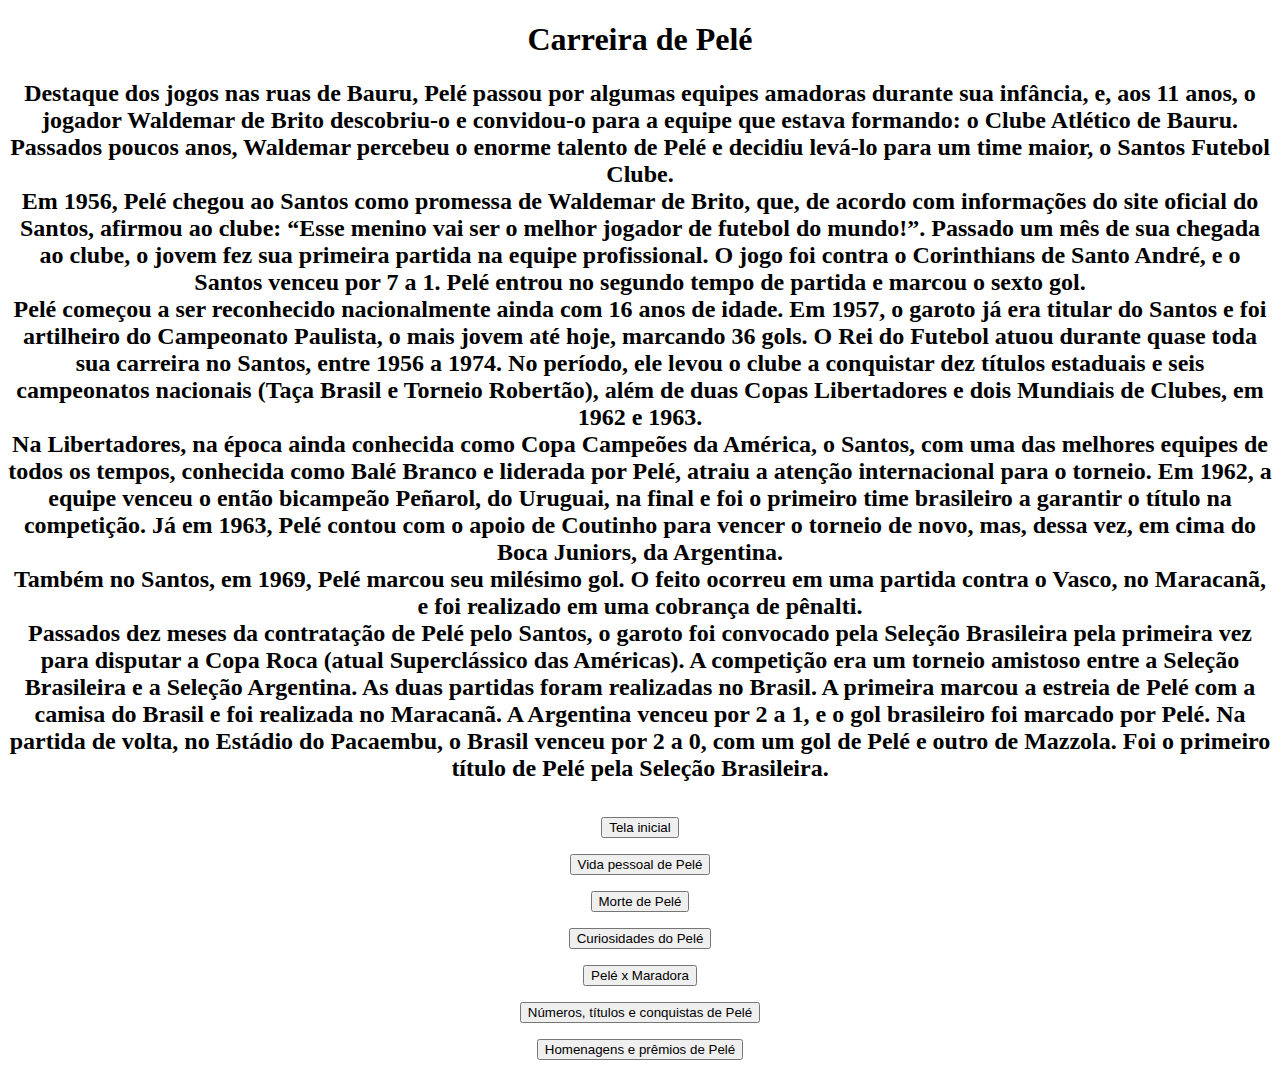
<file: pagina01.html>
<!DOCTYPE html>
    <html>
        <head>
            <meta charset= "UTF-8"/>
            <title>Document</title>
        </head>
        <style>
            body{
                text-align: center;
            }
        </style>
            
            <body>
                <h1>Carreira de Pelé</h1>
                <h2>
                    Destaque dos jogos nas ruas de Bauru, Pelé passou por algumas equipes amadoras durante sua infância, e, aos 11 anos, o jogador Waldemar de Brito descobriu-o e convidou-o para a equipe que estava formando: o Clube Atlético de Bauru. Passados poucos anos, Waldemar percebeu o enorme talento de Pelé e decidiu levá-lo para um time maior, o Santos Futebol Clube.<br>
                    Em 1956, Pelé chegou ao Santos como promessa de Waldemar de Brito, que, de acordo com informações do site oficial do Santos, afirmou ao clube: “Esse menino vai ser o melhor jogador de futebol do mundo!”. Passado um mês de sua chegada ao clube, o jovem fez sua primeira partida na equipe profissional. O jogo foi contra o Corinthians de Santo André, e o Santos venceu por 7 a 1. Pelé entrou no segundo tempo de partida e marcou o sexto gol.<br>
                    Pelé começou a ser reconhecido nacionalmente ainda com 16 anos de idade. Em 1957, o garoto já era titular do Santos e foi artilheiro do Campeonato Paulista, o mais jovem até hoje, marcando 36 gols. O Rei do Futebol atuou durante quase toda sua carreira no Santos, entre 1956 a 1974. No período, ele levou o clube a conquistar dez títulos estaduais e seis campeonatos nacionais (Taça Brasil e Torneio Robertão), além de duas Copas Libertadores e dois Mundiais de Clubes, em 1962 e 1963.<br>
                    Na Libertadores, na época ainda conhecida como Copa Campeões da América, o Santos, com uma das melhores equipes de todos os tempos, conhecida como Balé Branco e liderada por Pelé, atraiu a atenção internacional para o torneio. Em 1962, a equipe venceu o então bicampeão Peñarol, do Uruguai, na final e foi o primeiro time brasileiro a garantir o título na competição. Já em 1963, Pelé contou com o apoio de Coutinho para vencer o torneio de novo, mas, dessa vez, em cima do Boca Juniors, da Argentina.<br>
                    Também no Santos, em 1969, Pelé marcou seu milésimo gol. O feito ocorreu em uma partida contra o Vasco, no Maracanã, e foi realizado em uma cobrança de pênalti.<br>
                    Passados dez meses da contratação de Pelé pelo Santos, o garoto foi convocado pela Seleção Brasileira pela primeira vez para disputar a Copa Roca (atual Superclássico das Américas). A competição era um torneio amistoso entre a Seleção Brasileira e a Seleção Argentina. As duas partidas foram realizadas no Brasil. A primeira marcou a estreia de Pelé com a camisa do Brasil e foi realizada no Maracanã. A Argentina venceu por 2 a 1, e o gol brasileiro foi marcado por Pelé. Na partida de volta, no Estádio do Pacaembu, o Brasil venceu por 2 a 0, com um gol de Pelé e outro de Mazzola. Foi o primeiro título de Pelé pela Seleção Brasileira.<br>


                </h2>
                <h1>
                    <a href = 'index.html'><button class="button">Tela inicial</button></a>
                <br>
                    <a href = 'pagina02.html'><button class="button">Vida pessoal de Pelé</button></a>
                <br>
                    <a href = 'pagina03.html'><button class="button">Morte de Pelé</button></a>
                <br>
                    <a href = 'pagina04.html'><button class="button">Curiosidades do Pelé</button></a>
                <br>
                    <a href = 'pagina05.html'><button class="button">Pelé x Maradora </button></a>
                <br>
                    <a href = 'pagina06.html'><button class="button">Números, títulos e conquistas de Pelé</button></a>
                <br>
                    <a href = 'pagina07.html'><button class="button">Homenagens e prêmios de Pelé</button></a>
                    
                </h1>
               
            </body>
    </html>
</file>
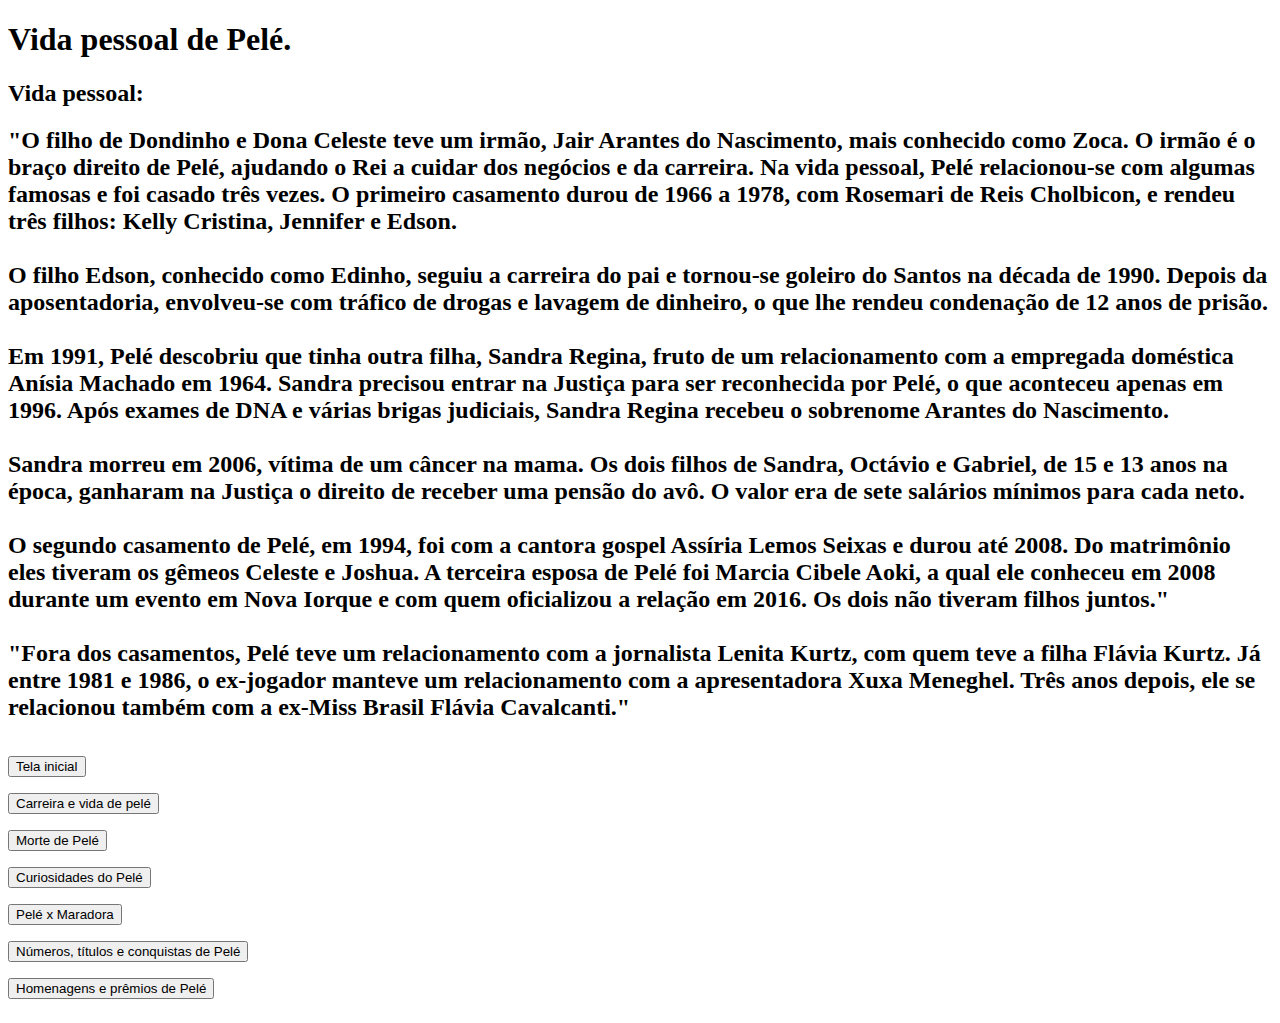
<file: pagina02.html>
<!DOCTYPE html>
    <html>
        <head>
            <meta charset= "UTF-8"/>
            <title>Document</title>
        </head>
            <body>
                <h1>Vida pessoal de Pelé.</h1>
            <h2>
                Vida pessoal:
            </h2>
            <h2>
                "O filho de Dondinho e Dona Celeste teve um irmão, Jair Arantes do Nascimento, mais conhecido como Zoca. O irmão é o braço direito de Pelé, ajudando o Rei a cuidar dos negócios e da carreira. Na vida pessoal, Pelé relacionou-se com algumas famosas e foi casado três vezes. O primeiro casamento durou de 1966 a 1978, com Rosemari de Reis Cholbicon, e rendeu três filhos: Kelly Cristina, Jennifer e Edson.
<br>
<br>
O filho Edson, conhecido como Edinho, seguiu a carreira do pai e tornou-se goleiro do Santos na década de 1990. Depois da aposentadoria, envolveu-se com tráfico de drogas e lavagem de dinheiro, o que lhe rendeu condenação de 12 anos de prisão.
<br>
<br>
Em 1991, Pelé descobriu que tinha outra filha, Sandra Regina, fruto de um relacionamento com a empregada doméstica Anísia Machado em 1964. Sandra precisou entrar na Justiça para ser reconhecida por Pelé, o que aconteceu apenas em 1996. Após exames de DNA e várias brigas judiciais, Sandra Regina recebeu o sobrenome Arantes do Nascimento.
<br>
<br>
Sandra morreu em 2006, vítima de um câncer na mama. Os dois filhos de Sandra, Octávio e Gabriel, de 15 e 13 anos na época, ganharam na Justiça o direito de receber uma pensão do avô. O valor era de sete salários mínimos para cada neto.
<br>
<br>
O segundo casamento de Pelé, em 1994, foi com a cantora gospel Assíria Lemos Seixas e durou até 2008. Do matrimônio eles tiveram os gêmeos Celeste e Joshua. A terceira esposa de Pelé foi Marcia Cibele Aoki, a qual ele conheceu em 2008 durante um evento em Nova Iorque e com quem oficializou a relação em 2016. Os dois não tiveram filhos juntos."
<br>
<br>
"Fora dos casamentos, Pelé teve um relacionamento com a jornalista Lenita Kurtz, com quem teve a filha Flávia Kurtz. Já entre 1981 e 1986, o ex-jogador manteve um relacionamento com a apresentadora Xuxa Meneghel. Três anos depois, ele se relacionou também com a ex-Miss Brasil Flávia Cavalcanti."
            </h2>
            <h1>
                <a href = 'index.html'><button class="button">Tela inicial</button></a>
            <br>
                <a href = 'pagina01.html'><button class="button">Carreira e vida de pelé</button></a>
            <br>
                <a href = 'pagina03.html'><button class="button">Morte de Pelé</button></a>
            <br>
                <a href = 'pagina04.html'><button class="button">Curiosidades do Pelé</button></a>
            <br>
                <a href = 'pagina05.html'><button class="button">Pelé x Maradora </button></a>
            <br>
                <a href = 'pagina06.html'><button class="button">Números, títulos e conquistas de Pelé</button></a>
            <br>
                <a href = 'pagina07.html'><button class="button">Homenagens e prêmios de Pelé</button></a>
                
            </h1>
            </body>
    </html>
</file>
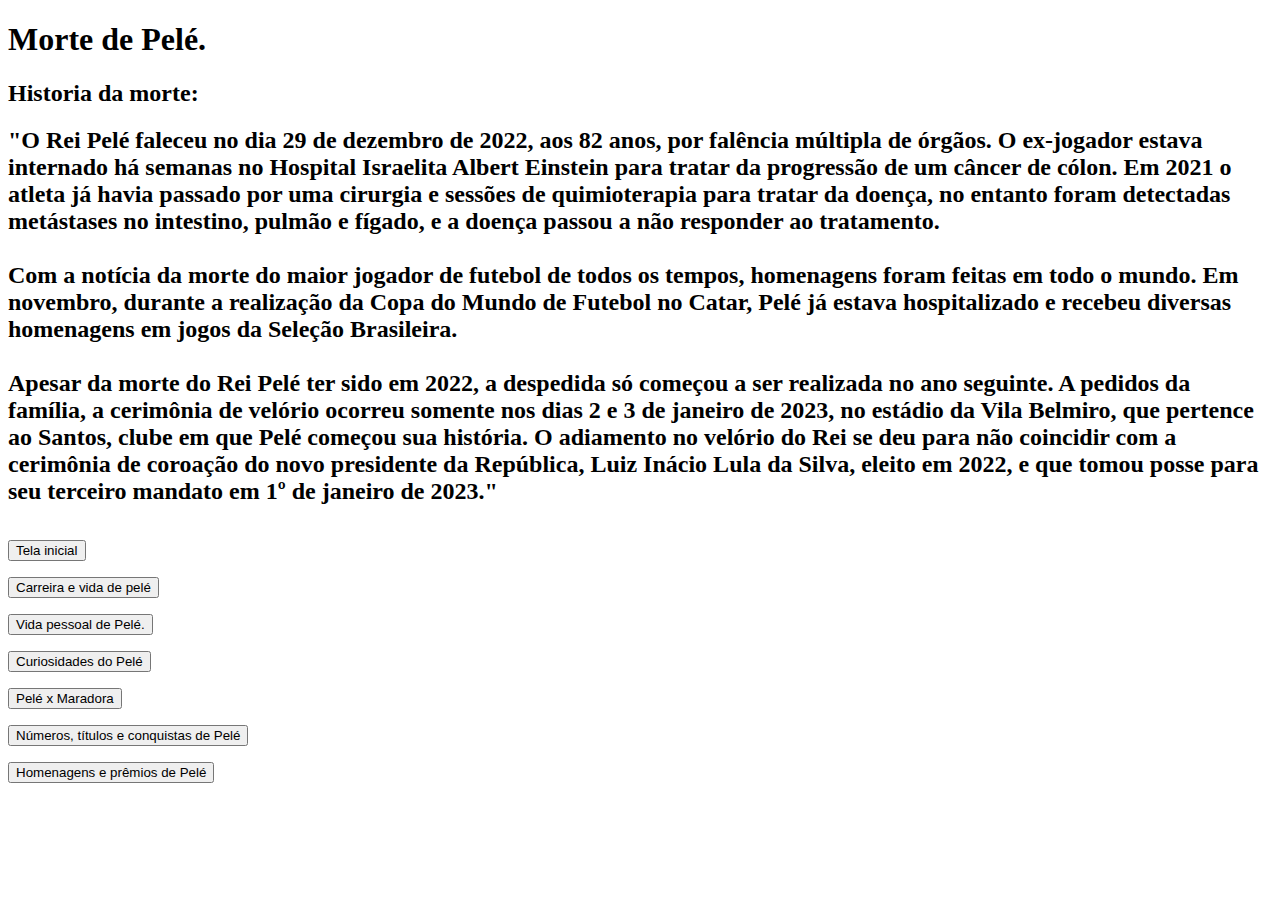
<file: pagina03.html>
<!DOCTYPE html>
    <html>
        <head>
            <meta charset= "UTF-8"/>
            <title>Document</title>
        </head>
            <body>
                <h1>Morte de Pelé.</h1>
            <h2>
                Historia da morte:
            </h2>
            <h2>
                "O Rei Pelé faleceu no dia 29 de dezembro de 2022, aos 82 anos, por falência múltipla de órgãos. O ex-jogador estava internado há semanas no Hospital Israelita Albert Einstein para tratar da progressão de um câncer de cólon. Em 2021 o atleta já havia passado por uma cirurgia e sessões de quimioterapia para tratar da doença, no entanto foram detectadas metástases no intestino, pulmão e fígado, e a doença passou a não responder ao tratamento.
<br>
<br>
Com a notícia da morte do maior jogador de futebol de todos os tempos, homenagens foram feitas em todo o mundo. Em novembro, durante a realização da Copa do Mundo de Futebol no Catar, Pelé já estava hospitalizado e recebeu diversas homenagens em jogos da Seleção Brasileira.
<br>
<br>
Apesar da morte do Rei Pelé ter sido em 2022, a despedida só começou a ser realizada no ano seguinte. A pedidos da família, a cerimônia de velório ocorreu somente nos dias 2 e 3 de janeiro de 2023, no estádio da Vila Belmiro, que pertence ao Santos, clube em que Pelé começou sua história. O adiamento no velório do Rei se deu para não coincidir com a cerimônia de coroação do novo presidente da República, Luiz Inácio Lula da Silva, eleito em 2022, e que tomou posse para seu terceiro mandato em 1º de janeiro de 2023."

            </h2>
            <h1>
                <a href = 'index.html'><button class="button">Tela inicial</button></a>
            <br>
                <a href = 'pagina01.html'><button class="button">Carreira e vida de pelé</button></a>
            <br>
                <a href = 'pagina02.html'><button class="button">Vida pessoal de Pelé.</button></a>
            <br>
                <a href = 'pagina04.html'><button class="button">Curiosidades do Pelé</button></a>
            <br>
                <a href = 'pagina05.html'><button class="button">Pelé x Maradora </button></a>
            <br>
                <a href = 'pagina06.html'><button class="button">Números, títulos e conquistas de Pelé</button></a>
            <br>
                <a href = 'pagina07.html'><button class="button">Homenagens e prêmios de Pelé</button></a>
                
            </h1>
            </body>
    </html>
</file>
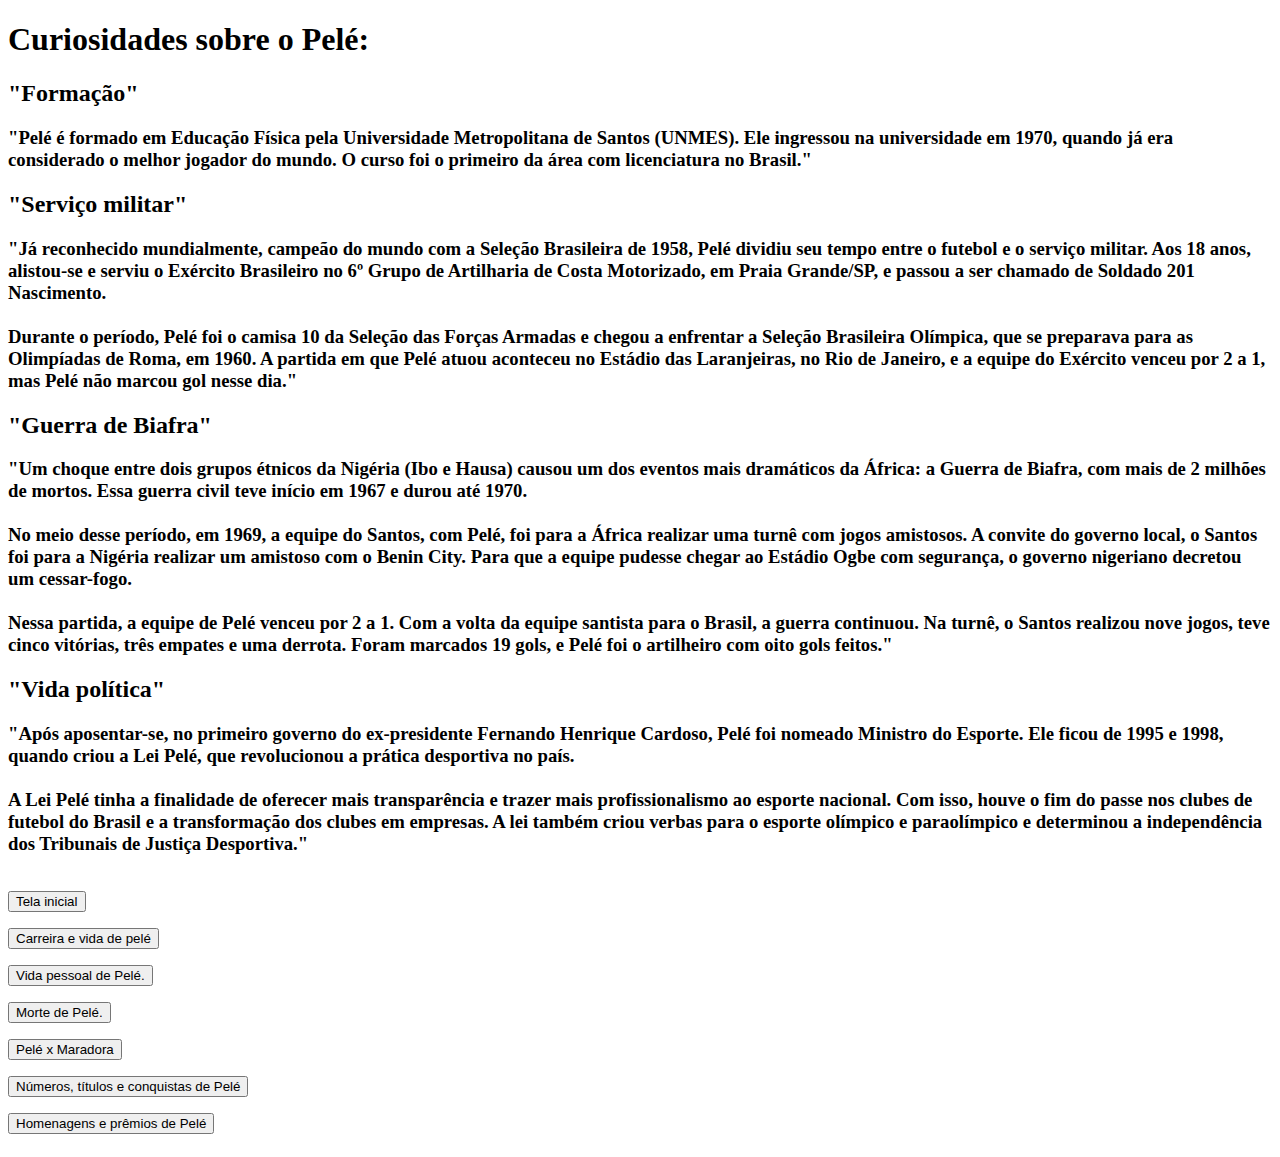
<file: pagina04.html>
<!DOCTYPE html>
    <html>
        <head>
            <meta charset= "UTF-8"/>
            <title>Document</title>
        </head>
            <body>
                <h1>Curiosidades sobre o Pelé:</h1>
            <h2>
                "Formação"
            </h2>
            <h3>
                "Pelé é formado em Educação Física pela Universidade Metropolitana de Santos (UNMES). Ele ingressou na universidade em 1970, quando já era considerado o melhor jogador do mundo. O curso foi o primeiro da área com licenciatura no Brasil."
            </h3>
            <h2>
                "Serviço militar"
            </h2>
            <h3>
                "Já reconhecido mundialmente, campeão do mundo com a Seleção Brasileira de 1958, Pelé dividiu seu tempo entre o futebol e o serviço militar. Aos 18 anos, alistou-se e serviu o Exército Brasileiro no 6º Grupo de Artilharia de Costa Motorizado, em Praia Grande/SP, e passou a ser chamado de Soldado 201 Nascimento.
<br>
<br>
Durante o período, Pelé foi o camisa 10 da Seleção das Forças Armadas e chegou a enfrentar a Seleção Brasileira Olímpica, que se preparava para as Olimpíadas de Roma, em 1960. A partida em que Pelé atuou aconteceu no Estádio das Laranjeiras, no Rio de Janeiro, e a equipe do Exército venceu por 2 a 1, mas Pelé não marcou gol nesse dia."
            </h3>
            <h2>
                "Guerra de Biafra"
            </h2>
            <h3>
                "Um choque entre dois grupos étnicos da Nigéria (Ibo e Hausa) causou um dos eventos mais dramáticos da África: a Guerra de Biafra, com mais de 2 milhões de mortos. Essa guerra civil teve início em 1967 e durou até 1970.
<br>
<br>
No meio desse período, em 1969, a equipe do Santos, com Pelé, foi para a África realizar uma turnê com jogos amistosos. A convite do governo local, o Santos foi para a Nigéria realizar um amistoso com o Benin City. Para que a equipe pudesse chegar ao Estádio Ogbe com segurança, o governo nigeriano decretou um cessar-fogo.
<br>
<br>
Nessa partida, a equipe de Pelé venceu por 2 a 1. Com a volta da equipe santista para o Brasil, a guerra continuou. Na turnê, o Santos realizou nove jogos, teve cinco vitórias, três empates e uma derrota. Foram marcados 19 gols, e Pelé foi o artilheiro com oito gols feitos."

            </h3>
            <h2>
                "Vida política"
            </h2>
            <h3>
                "Após aposentar-se, no primeiro governo do ex-presidente Fernando Henrique Cardoso, Pelé foi nomeado Ministro do Esporte. Ele ficou de 1995 e 1998, quando criou a Lei Pelé, que revolucionou a prática desportiva no país.
<br>
<br>
A Lei Pelé tinha a finalidade de oferecer mais transparência e trazer mais profissionalismo ao esporte nacional. Com isso, houve o fim do passe nos clubes de futebol do Brasil e a transformação dos clubes em empresas. A lei também criou verbas para o esporte olímpico e paraolímpico e determinou a independência dos Tribunais de Justiça Desportiva."
            </h2>
            <h1>
                <a href = 'index.html'><button class="button">Tela inicial</button></a>
            <br>
                <a href = 'pagina01.html'><button class="button">Carreira e vida de pelé</button></a>
            <br>
                <a href = 'pagina02.html'><button class="button">Vida pessoal de Pelé.</button></a>
            <br>
                <a href = 'pagina03.html'><button class="button">Morte de Pelé.</button></a>
            <br>
                <a href = 'pagina05.html'><button class="button">Pelé x Maradora </button></a>
            <br>
                <a href = 'pagina06.html'><button class="button">Números, títulos e conquistas de Pelé</button></a>
            <br>
                <a href = 'pagina07.html'><button class="button">Homenagens e prêmios de Pelé</button></a>
                
            </h1>
            </body>
    </html>
</file>
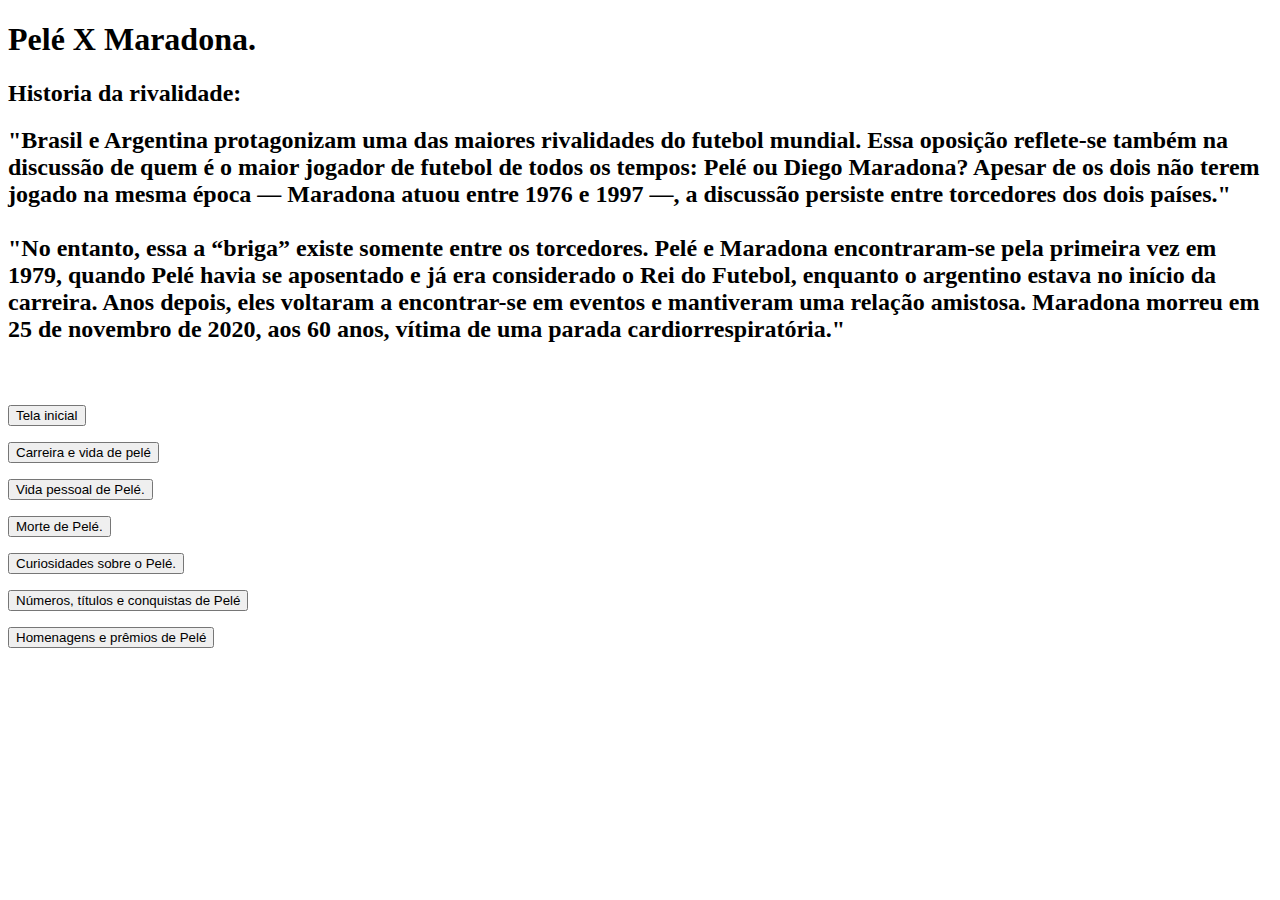
<file: pagina05.html>
<!DOCTYPE html>
    <html>
        <head>
            <meta charset= "UTF-8"/>
            <title>Document</title>
        </head>
            <body>
                <h1>Pelé X Maradona.</h1>
            <h2>
                Historia da rivalidade:
            </h2>
            <h2>
                "Brasil e Argentina protagonizam uma das maiores rivalidades do futebol mundial. Essa oposição reflete-se também na discussão de quem é o maior jogador de futebol de todos os tempos: Pelé ou Diego Maradona? Apesar de os dois não terem jogado na mesma época — Maradona atuou entre 1976 e 1997 —, a discussão persiste entre torcedores dos dois países."
                <br>
                <br>
                "No entanto, essa a “briga” existe somente entre os torcedores. Pelé e Maradona encontraram-se pela primeira vez em 1979, quando Pelé havia se aposentado e já era considerado o Rei do Futebol, enquanto o argentino estava no início da carreira. Anos depois, eles voltaram a encontrar-se em eventos e mantiveram uma relação amistosa. Maradona morreu em 25 de novembro de 2020, aos 60 anos, vítima de uma parada cardiorrespiratória."
                <br>
                <br>
            </h2>
            <h1>
                <a href = 'index.html'><button class="button">Tela inicial</button></a>
            <br>
                <a href = 'pagina01.html'><button class="button">Carreira e vida de pelé</button></a>
            <br>
                <a href = 'pagina02.html'><button class="button">Vida pessoal de Pelé.</button></a>
            <br>
                <a href = 'pagina03.html'><button class="button">Morte de Pelé.</button></a>
            <br>
                <a href = 'pagina04.html'><button class="button">Curiosidades sobre o Pelé.</button></a>
            <br>
                <a href = 'pagina06.html'><button class="button">Números, títulos e conquistas de Pelé</button></a>
            <br>
                <a href = 'pagina07.html'><button class="button">Homenagens e prêmios de Pelé</button></a>
                
            </h1>
            </body>
    </html>
</file>
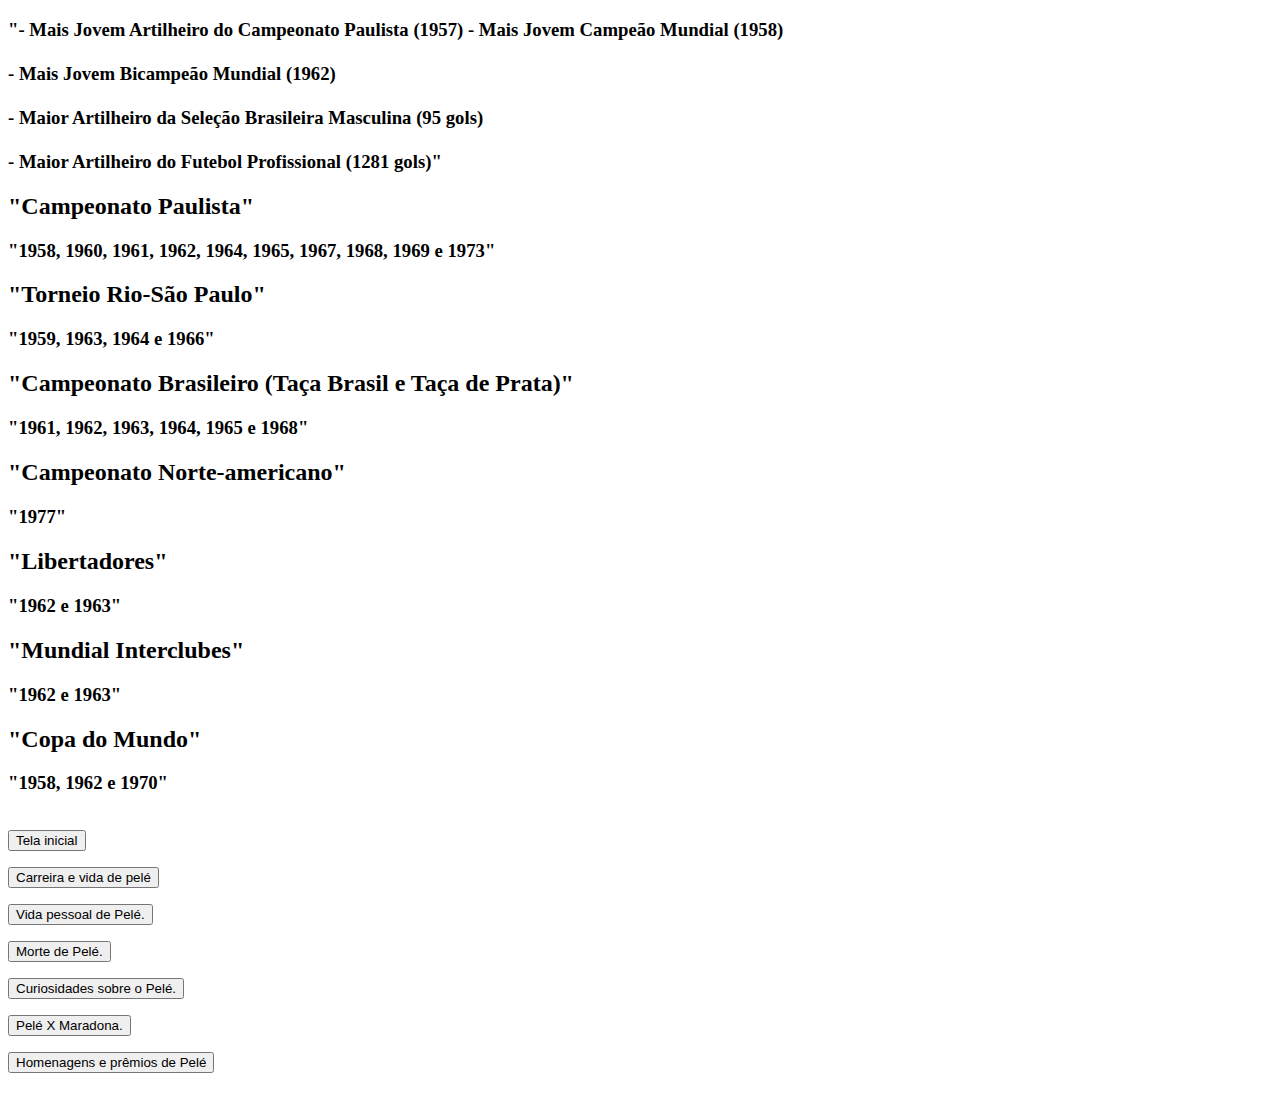
<file: pagina06.html>
<!DOCTYPE html>
    <html>
        <head>
            <meta charset= "UTF-8"/>
            <title>Document</title>
        </head>
            <body>
                <h3>
                    "- Mais Jovem Artilheiro do Campeonato Paulista (1957)
    
    - Mais Jovem Campeão Mundial (1958)
    <br>
    <br>
    - Mais Jovem Bicampeão Mundial (1962)
    <br>
    <br>
    - Maior Artilheiro da Seleção Brasileira Masculina (95 gols)
    <br>
    <br>
    - Maior Artilheiro do Futebol Profissional (1281 gols)"
                </h3>
                <h2>
                    "Campeonato Paulista"
                </h2>
                <h3>
                    "1958, 1960, 1961, 1962, 1964, 1965, 1967, 1968, 1969 e 1973"
                </h3>
                <h2>
                    "Torneio Rio-São Paulo"
                </h2>
                <h3>
                    "1959, 1963, 1964 e 1966"
                </h3>
                <h2>
                    "Campeonato Brasileiro (Taça Brasil e Taça de Prata)"
                </h2>
                <h3>
                    "1961, 1962, 1963, 1964, 1965 e 1968"
                </h3>
                <h2>
                    "Campeonato Norte-americano"
                <h3>
                    "1977"
                </h3>
                <h2>
                    "Libertadores"
                </h2>
                <h3>
                    "1962 e 1963"
                </h3>
                <h2>
                    "Mundial Interclubes"
                </h2>
                <h3>
                    "1962 e 1963"
                </h3>
                <h2>
                    "Copa do Mundo"
                </h2>
                <h3>
                    "1958, 1962 e 1970"
                </h3> 
                <h1>
                    <a href = 'index.html'><button class="button">Tela inicial</button></a>
                <br>
                    <a href = 'pagina01.html'><button class="button">Carreira e vida de pelé</button></a>
                <br>
                    <a href = 'pagina02.html'><button class="button">Vida pessoal de Pelé.</button></a>
                <br>
                    <a href = 'pagina03.html'><button class="button">Morte de Pelé.</button></a>
                <br>
                    <a href = 'pagina04.html'><button class="button">Curiosidades sobre o Pelé.</button></a>
                <br>
                    <a href = 'pagina05.html'><button class="button">Pelé X Maradona.</button></a>
                <br>
                    <a href = 'pagina07.html'><button class="button">Homenagens e prêmios de Pelé</button></a>
                    
                </h1>
            </body>
    </html>
</file>
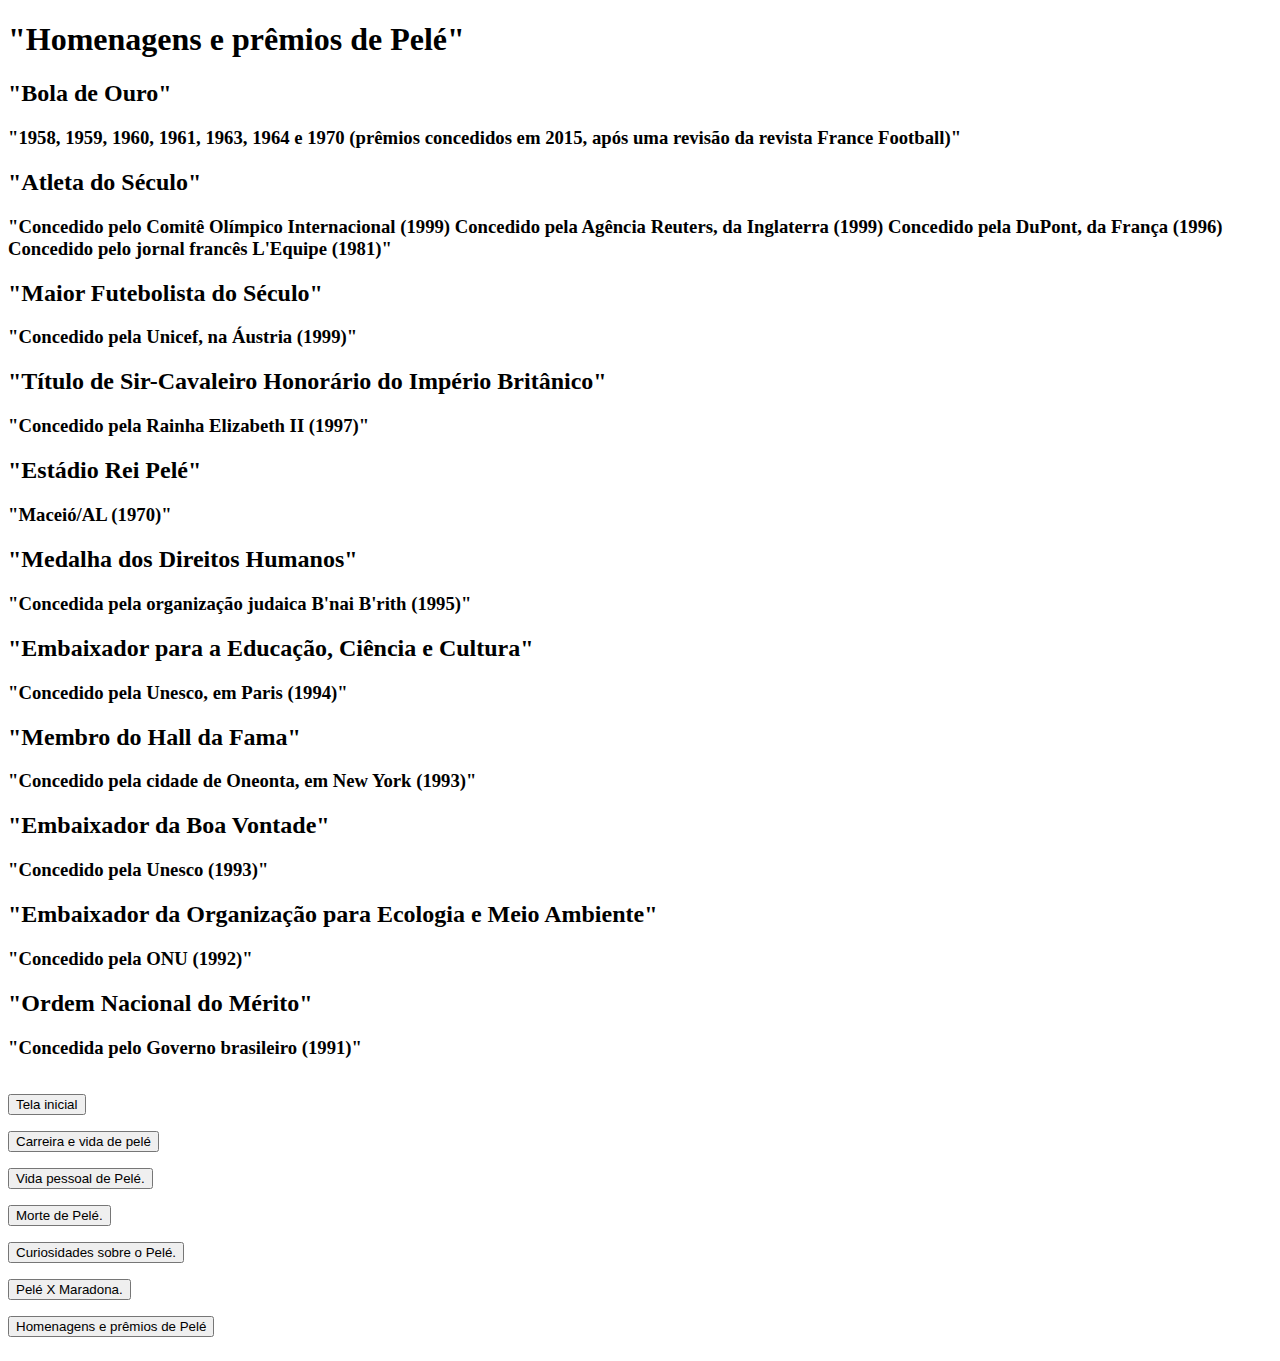
<file: pagina07.html>
<!DOCTYPE html>
    <html>
        <head>
            <meta charset= "UTF-8"/>
            <title>Document</title>
        </head>
            <body>
                <h1>"Homenagens e prêmios de Pelé"</h1>
            <h2>
                "Bola de Ouro"
            </h2>
            <h3>
                "1958, 1959, 1960, 1961, 1963, 1964 e 1970 (prêmios concedidos em 2015, após uma revisão da revista France Football)"

            </h3>
            <h2>
                "Atleta do Século"

            </h2>
            <h3>
                "Concedido pelo Comitê Olímpico Internacional (1999)

                Concedido pela Agência Reuters, da Inglaterra (1999)
                
                Concedido pela DuPont, da França (1996)
                
                Concedido pelo jornal francês L'Equipe (1981)"
                

            </h3>
            <h2>
                "Maior Futebolista do Século"

            </h2>
            <h3>
                "Concedido pela Unicef, na Áustria (1999)"

            </h3>
            <h2>
                "Título de Sir-Cavaleiro Honorário do Império Britânico"

            </h2>
            <h3>
                "Concedido pela Rainha Elizabeth II (1997)"

            </h3>
            <h2>
                "Estádio Rei Pelé"

            </h2>
            <h3>
                "Maceió/AL (1970)"

            </h3>
            <h2>
                "Medalha dos Direitos Humanos"

            </h2>
            <h3>
                "Concedida pela organização judaica B'nai B'rith (1995)"

            </h3>
            <h2>
                "Embaixador para a Educação, Ciência e Cultura"

            </h2>
            <h3>
                "Concedido pela Unesco, em Paris (1994)"


            </h3>
            <h2>
                "Membro do Hall da Fama"


            </h2>
            <h3>
                "Concedido pela cidade de Oneonta, em New York (1993)"


            </h3>
            <h2>
                "Embaixador da Boa Vontade"


            </h2>
            <h3>
                "Concedido pela Unesco (1993)"


            </h3>
            <h2>
                "Embaixador da Organização para Ecologia e Meio Ambiente"


            </h2>
            <h3>
                "Concedido pela ONU (1992)"


            </h3>
            <h2>
                "Ordem Nacional do Mérito"


            </h2>
            <h3>
                "Concedida pelo Governo brasileiro (1991)"

                
            </h3>
            <h1>
                <a href = 'index.html'><button class="button">Tela inicial</button></a>
            <br>
                <a href = 'pagina01.html'><button class="button">Carreira e vida de pelé</button></a>
            <br>
                <a href = 'pagina02.html'><button class="button">Vida pessoal de Pelé.</button></a>
            <br>
                <a href = 'pagina03.html'><button class="button">Morte de Pelé.</button></a>
            <br>
                <a href = 'pagina04.html'><button class="button">Curiosidades sobre o Pelé.</button></a>
            <br>
                <a href = 'pagina05.html'><button class="button">Pelé X Maradona.</button></a>
            <br>
                <a href = 'pagina06.html'><button class="button">Homenagens e prêmios de Pelé</button></a>
                
            </h1>
            </body>
    </html>
</file>
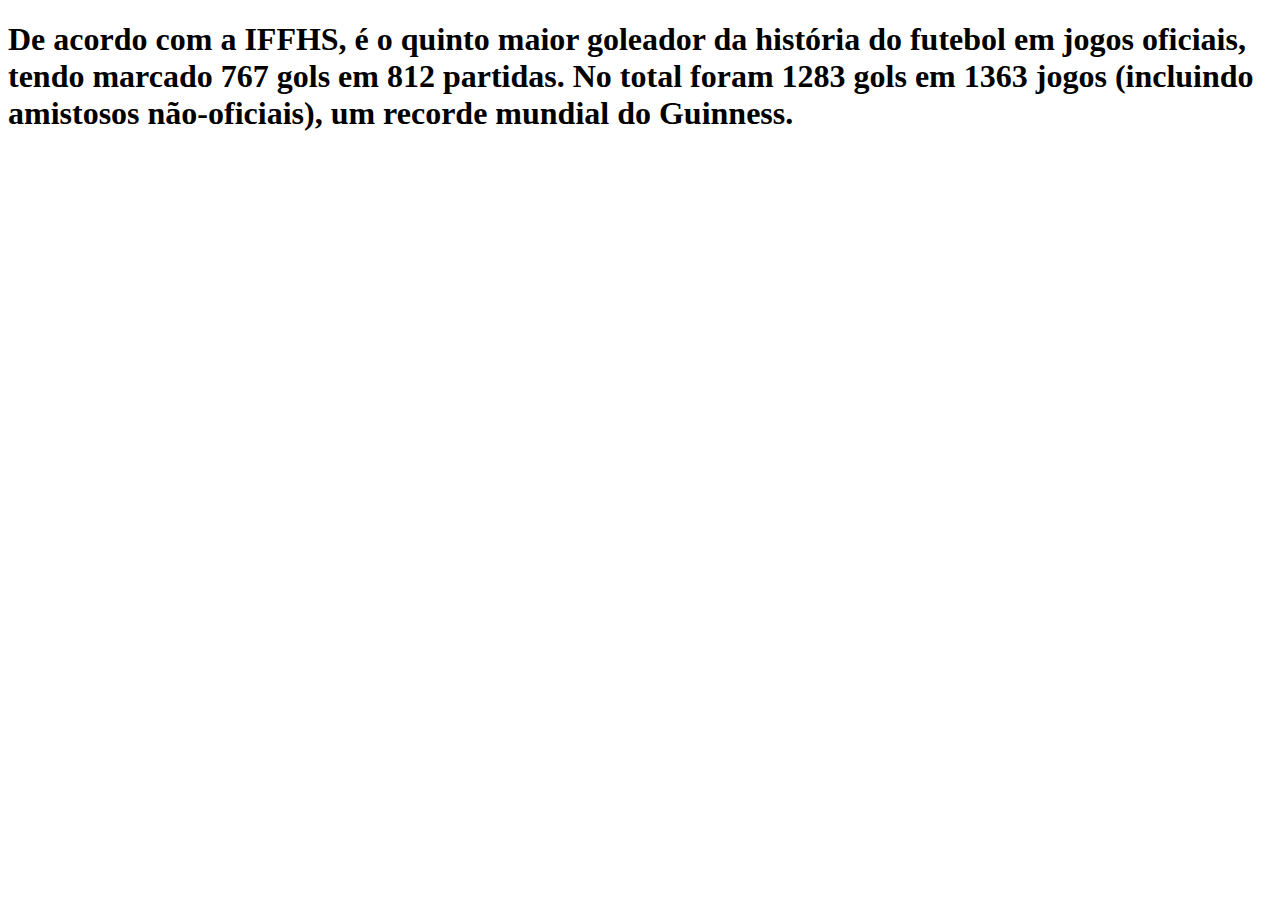
<file: pagina08.html>
<!DOCTYPE html>
    <html>
        <head>
            <meta charset= "UTF-8"/>
            <title>Document</title>
        </head>
      
       
            <body>
                <h1>
                    De acordo com a IFFHS, é o quinto maior goleador da história do futebol em jogos oficiais, tendo marcado 767 gols em 812 partidas. No total foram 1283 gols em 1363 jogos (incluindo amistosos não-oficiais), um recorde mundial do Guinness.
                </body>
                </h1>
              
    </html>
</file>
